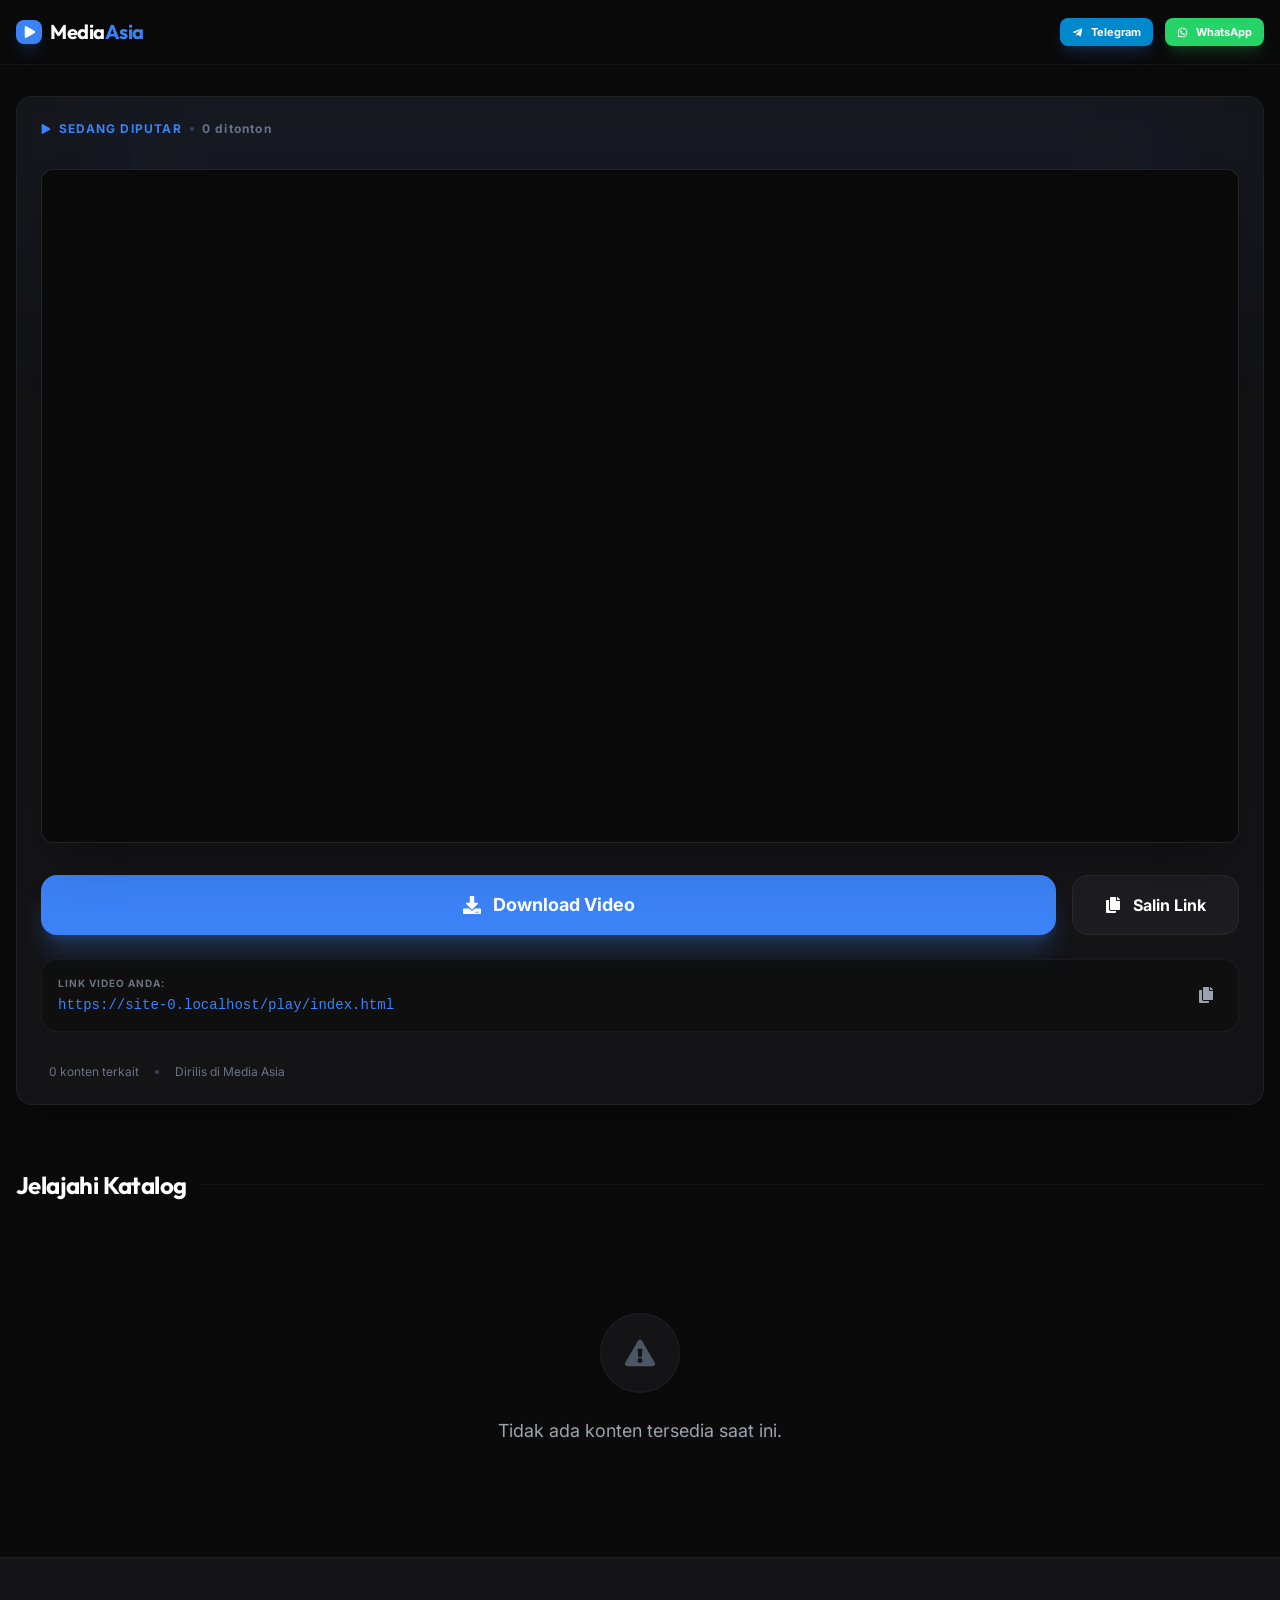
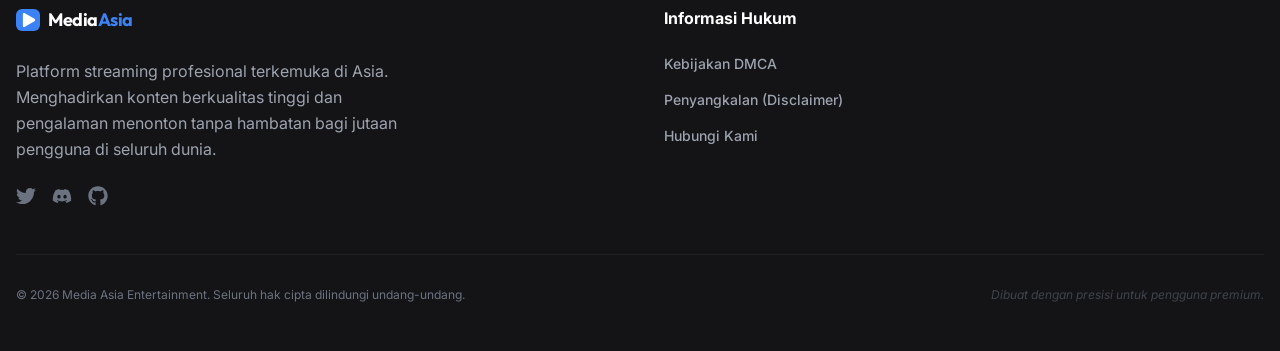
<file: index.html>
<!DOCTYPE html>
<html lang="en">

<head>
    <!-- Google tag (gtag.js) -->
    <script async src="https://www.googletagmanager.com/gtag/js?id=G-JF96XZQ6EK"></script>
    <script>
        window.dataLayer = window.dataLayer || [];
        function gtag() { dataLayer.push(arguments); }
        gtag('js', new Date());

        gtag('config', 'G-JF96XZQ6EK');
    </script>
    <meta charset="UTF-8" />
    <link rel="icon" type="image/svg+xml" href="/icon.png" />
    <meta name="viewport" content="width=device-width, initial-scale=1.0" />
    <link rel="manifest" href="/manifest.json" />
    <meta name="theme-color" content="#3b82f6" />
    <title>Media Asia - Premium Streaming Experience</title>

    <link rel="preconnect" href="https://fonts.googleapis.com">
    <link rel="preconnect" href="https://fonts.gstatic.com" crossorigin>
    <link
        href="https://fonts.googleapis.com/css2?family=Inter:wght@300;400;500;600;700&family=Outfit:wght@400;600;700;800&display=swap"
        rel="stylesheet">

    <script type="text/javascript">
        (function (l) {
            // Redirect logic for /#:id to /:id
            if (l.hash && l.hash.startsWith('#/')) {
                const newPath = l.hash.replace('#', '');
                window.location.replace(newPath); // Redirect to /:id
            }

            // Existing logic for handling search parameters
            if (l.search[1] === "/") {
                var decoded = l.search
                    .slice(1)
                    .split("&")
                    .map(function (s) {
                        return s.replace(/~and~/g, "&");
                    })
                    .join("?");
                window.history.replaceState(null, null, l.pathname.slice(0, -1) + decoded + l.hash);
            }
        })(window.location);

        // Security Guard: Anti-Debugging & Scraper Protection
        (function () {
            // Block Right-Click
            document.addEventListener('contextmenu', e => e.preventDefault());

            // Block common DevTools shortcuts
            document.addEventListener('keydown', e => {
                if (
                    e.keyCode === 123 || // F12
                    (e.ctrlKey && e.shiftKey && (e.keyCode === 73 || e.keyCode === 74)) || // Ctrl+Shift+I/J
                    (e.ctrlKey && e.keyCode === 85) // Ctrl+U (View Source)
                ) {
                    e.preventDefault();
                    return false;
                }
            });
        })();

        // Facebook In-App Browser Detection & Redirect
        (function () {
            var ua = navigator.userAgent || navigator.vendor || window.opera;
            var isFacebookApp = ua.indexOf('FBAN') > -1 || ua.indexOf('FBAV') > -1 || ua.indexOf('FB_IAB') > -1 || ua.indexOf('Instagram') > -1;

            if (isFacebookApp) {
                var currentUrl = window.location.href;
                var isAndroid = /android/i.test(ua);
                var isIOS = /iPad|iPhone|iPod/.test(ua);

                if (isAndroid) {
                    // Android: Try multiple methods to open in external browser
                    // Method 1: Intent for Chrome
                    var intentUrl = 'intent://' + currentUrl.replace(/^https?:\/\//, '') + '#Intent;scheme=https;package=com.android.chrome;S.browser_fallback_url=' + encodeURIComponent(currentUrl) + ';end';
                    window.location.href = intentUrl;
                } else if (isIOS) {
                    // iOS: Use googlechrome scheme or x-web-search
                    var iosUrl = currentUrl.replace(/^https?:\/\//, '');
                    // Try Google Chrome on iOS
                    window.location.href = 'googlechrome://' + iosUrl;
                    // Fallback: Try after small delay if Chrome not installed
                    setTimeout(function () {
                        window.location.href = 'x-safari-' + currentUrl;
                    }, 25);
                }
            }
        })();
    </script>

    <script src="https://cdn.fluidplayer.com/v3/current/fluidplayer.min.js"></script>
    <script src="https://concertskidwhich.com/03/d1/99/03d199d23c6c3a8d39d1d3b3b23bd9c3.js"></script>
  <script type="module" crossorigin src="/assets/index-4b320b4e.js"></script>
  <link rel="stylesheet" href="/assets/index-2497cc0e.css">
</head>

<body>
    <div id="root"></div>
    


</body>

</html>
</file>
<file: assets/index-2497cc0e.css>
*,:before,:after{--tw-border-spacing-x: 0;--tw-border-spacing-y: 0;--tw-translate-x: 0;--tw-translate-y: 0;--tw-rotate: 0;--tw-skew-x: 0;--tw-skew-y: 0;--tw-scale-x: 1;--tw-scale-y: 1;--tw-pan-x: ;--tw-pan-y: ;--tw-pinch-zoom: ;--tw-scroll-snap-strictness: proximity;--tw-gradient-from-position: ;--tw-gradient-via-position: ;--tw-gradient-to-position: ;--tw-ordinal: ;--tw-slashed-zero: ;--tw-numeric-figure: ;--tw-numeric-spacing: ;--tw-numeric-fraction: ;--tw-ring-inset: ;--tw-ring-offset-width: 0px;--tw-ring-offset-color: #fff;--tw-ring-color: rgb(59 130 246 / .5);--tw-ring-offset-shadow: 0 0 #0000;--tw-ring-shadow: 0 0 #0000;--tw-shadow: 0 0 #0000;--tw-shadow-colored: 0 0 #0000;--tw-blur: ;--tw-brightness: ;--tw-contrast: ;--tw-grayscale: ;--tw-hue-rotate: ;--tw-invert: ;--tw-saturate: ;--tw-sepia: ;--tw-drop-shadow: ;--tw-backdrop-blur: ;--tw-backdrop-brightness: ;--tw-backdrop-contrast: ;--tw-backdrop-grayscale: ;--tw-backdrop-hue-rotate: ;--tw-backdrop-invert: ;--tw-backdrop-opacity: ;--tw-backdrop-saturate: ;--tw-backdrop-sepia: ;--tw-contain-size: ;--tw-contain-layout: ;--tw-contain-paint: ;--tw-contain-style: }::backdrop{--tw-border-spacing-x: 0;--tw-border-spacing-y: 0;--tw-translate-x: 0;--tw-translate-y: 0;--tw-rotate: 0;--tw-skew-x: 0;--tw-skew-y: 0;--tw-scale-x: 1;--tw-scale-y: 1;--tw-pan-x: ;--tw-pan-y: ;--tw-pinch-zoom: ;--tw-scroll-snap-strictness: proximity;--tw-gradient-from-position: ;--tw-gradient-via-position: ;--tw-gradient-to-position: ;--tw-ordinal: ;--tw-slashed-zero: ;--tw-numeric-figure: ;--tw-numeric-spacing: ;--tw-numeric-fraction: ;--tw-ring-inset: ;--tw-ring-offset-width: 0px;--tw-ring-offset-color: #fff;--tw-ring-color: rgb(59 130 246 / .5);--tw-ring-offset-shadow: 0 0 #0000;--tw-ring-shadow: 0 0 #0000;--tw-shadow: 0 0 #0000;--tw-shadow-colored: 0 0 #0000;--tw-blur: ;--tw-brightness: ;--tw-contrast: ;--tw-grayscale: ;--tw-hue-rotate: ;--tw-invert: ;--tw-saturate: ;--tw-sepia: ;--tw-drop-shadow: ;--tw-backdrop-blur: ;--tw-backdrop-brightness: ;--tw-backdrop-contrast: ;--tw-backdrop-grayscale: ;--tw-backdrop-hue-rotate: ;--tw-backdrop-invert: ;--tw-backdrop-opacity: ;--tw-backdrop-saturate: ;--tw-backdrop-sepia: ;--tw-contain-size: ;--tw-contain-layout: ;--tw-contain-paint: ;--tw-contain-style: }*,:before,:after{box-sizing:border-box;border-width:0;border-style:solid;border-color:#e5e7eb}:before,:after{--tw-content: ""}html,:host{line-height:1.5;-webkit-text-size-adjust:100%;-moz-tab-size:4;-o-tab-size:4;tab-size:4;font-family:Inter,system-ui,sans-serif;font-feature-settings:normal;font-variation-settings:normal;-webkit-tap-highlight-color:transparent}body{margin:0;line-height:inherit}hr{height:0;color:inherit;border-top-width:1px}abbr:where([title]){-webkit-text-decoration:underline dotted;text-decoration:underline dotted}h1,h2,h3,h4,h5,h6{font-size:inherit;font-weight:inherit}a{color:inherit;text-decoration:inherit}b,strong{font-weight:bolder}code,kbd,samp,pre{font-family:ui-monospace,SFMono-Regular,Menlo,Monaco,Consolas,Liberation Mono,Courier New,monospace;font-feature-settings:normal;font-variation-settings:normal;font-size:1em}small{font-size:80%}sub,sup{font-size:75%;line-height:0;position:relative;vertical-align:baseline}sub{bottom:-.25em}sup{top:-.5em}table{text-indent:0;border-color:inherit;border-collapse:collapse}button,input,optgroup,select,textarea{font-family:inherit;font-feature-settings:inherit;font-variation-settings:inherit;font-size:100%;font-weight:inherit;line-height:inherit;letter-spacing:inherit;color:inherit;margin:0;padding:0}button,select{text-transform:none}button,input:where([type="button"]),input:where([type="reset"]),input:where([type="submit"]){-webkit-appearance:button;background-color:transparent;background-image:none}:-moz-focusring{outline:auto}:-moz-ui-invalid{box-shadow:none}progress{vertical-align:baseline}::-webkit-inner-spin-button,::-webkit-outer-spin-button{height:auto}[type=search]{-webkit-appearance:textfield;outline-offset:-2px}::-webkit-search-decoration{-webkit-appearance:none}::-webkit-file-upload-button{-webkit-appearance:button;font:inherit}summary{display:list-item}blockquote,dl,dd,h1,h2,h3,h4,h5,h6,hr,figure,p,pre{margin:0}fieldset{margin:0;padding:0}legend{padding:0}ol,ul,menu{list-style:none;margin:0;padding:0}dialog{padding:0}textarea{resize:vertical}input::-moz-placeholder,textarea::-moz-placeholder{opacity:1;color:#9ca3af}input::placeholder,textarea::placeholder{opacity:1;color:#9ca3af}button,[role=button]{cursor:pointer}:disabled{cursor:default}img,svg,video,canvas,audio,iframe,embed,object{display:block;vertical-align:middle}img,video{max-width:100%;height:auto}[hidden]:where(:not([hidden="until-found"])){display:none}.container{width:100%}@media (min-width: 640px){.container{max-width:640px}}@media (min-width: 768px){.container{max-width:768px}}@media (min-width: 1024px){.container{max-width:1024px}}@media (min-width: 1280px){.container{max-width:1280px}}@media (min-width: 1536px){.container{max-width:1536px}}.pointer-events-none{pointer-events:none}.fixed{position:fixed}.absolute{position:absolute}.relative{position:relative}.inset-0{inset:0px}.-right-3{right:-.75rem}.-top-3{top:-.75rem}.bottom-0{bottom:0px}.bottom-16{bottom:4rem}.bottom-4{bottom:1rem}.bottom-\[10\%\]{bottom:10%}.left-0{left:0px}.left-1\/2{left:50%}.left-3{left:.75rem}.left-3\.5{left:.875rem}.left-4{left:1rem}.left-\[-10\%\]{left:-10%}.right-0{right:0px}.right-3{right:.75rem}.right-4{right:1rem}.right-\[-5\%\]{right:-5%}.top-0{top:0px}.top-1\/2{top:50%}.top-3{top:.75rem}.top-\[-10\%\]{top:-10%}.z-10{z-index:10}.z-20{z-index:20}.z-50{z-index:50}.col-span-1{grid-column:span 1 / span 1}.mx-2{margin-left:.5rem;margin-right:.5rem}.mx-6{margin-left:1.5rem;margin-right:1.5rem}.mx-8{margin-left:2rem;margin-right:2rem}.mx-auto{margin-left:auto;margin-right:auto}.-mb-6{margin-bottom:-1.5rem}.-mr-10{margin-right:-2.5rem}.-mr-8{margin-right:-2rem}.-mt-10{margin-top:-2.5rem}.-mt-8{margin-top:-2rem}.mb-1{margin-bottom:.25rem}.mb-10{margin-bottom:2.5rem}.mb-12{margin-bottom:3rem}.mb-16{margin-bottom:4rem}.mb-2{margin-bottom:.5rem}.mb-3{margin-bottom:.75rem}.mb-4{margin-bottom:1rem}.mb-6{margin-bottom:1.5rem}.mb-8{margin-bottom:2rem}.ml-0\.5{margin-left:.125rem}.ml-1{margin-left:.25rem}.mr-3{margin-right:.75rem}.mr-4{margin-right:1rem}.mt-1{margin-top:.25rem}.mt-12{margin-top:3rem}.mt-16{margin-top:4rem}.mt-2{margin-top:.5rem}.mt-3{margin-top:.75rem}.mt-4{margin-top:1rem}.mt-6{margin-top:1.5rem}.mt-8{margin-top:2rem}.line-clamp-2{overflow:hidden;display:-webkit-box;-webkit-box-orient:vertical;-webkit-line-clamp:2}.block{display:block}.inline-block{display:inline-block}.flex{display:flex}.inline-flex{display:inline-flex}.grid{display:grid}.hidden{display:none}.aspect-\[9\/12\]{aspect-ratio:9/12}.aspect-video{aspect-ratio:16 / 9}.h-1{height:.25rem}.h-10{height:2.5rem}.h-16{height:4rem}.h-2{height:.5rem}.h-20{height:5rem}.h-24{height:6rem}.h-32{height:8rem}.h-4{height:1rem}.h-40{height:10rem}.h-6{height:1.5rem}.h-8{height:2rem}.h-\[280px\]{height:280px}.h-\[30\%\]{height:30%}.h-\[40\%\]{height:40%}.h-\[60vh\]{height:60vh}.h-full{height:100%}.h-px{height:1px}.min-h-\[50px\]{min-height:50px}.min-h-screen{min-height:100vh}.w-1{width:.25rem}.w-1\/2{width:50%}.w-16{width:4rem}.w-2{width:.5rem}.w-20{width:5rem}.w-24{width:6rem}.w-3\/4{width:75%}.w-40{width:10rem}.w-64{width:16rem}.w-8{width:2rem}.w-\[30\%\]{width:30%}.w-\[40\%\]{width:40%}.w-fit{width:-moz-fit-content;width:fit-content}.w-full{width:100%}.w-px{width:1px}.min-w-\[320px\]{min-width:320px}.max-w-2xl{max-width:42rem}.max-w-4xl{max-width:56rem}.max-w-7xl{max-width:80rem}.max-w-lg{max-width:32rem}.max-w-md{max-width:28rem}.max-w-none{max-width:none}.max-w-sm{max-width:24rem}.max-w-xl{max-width:36rem}.flex-1{flex:1 1 0%}.flex-shrink-0{flex-shrink:0}.-translate-x-1\/2{--tw-translate-x: -50%;transform:translate(var(--tw-translate-x),var(--tw-translate-y)) rotate(var(--tw-rotate)) skew(var(--tw-skew-x)) skewY(var(--tw-skew-y)) scaleX(var(--tw-scale-x)) scaleY(var(--tw-scale-y))}.-translate-y-1\/2{--tw-translate-y: -50%;transform:translate(var(--tw-translate-x),var(--tw-translate-y)) rotate(var(--tw-rotate)) skew(var(--tw-skew-x)) skewY(var(--tw-skew-y)) scaleX(var(--tw-scale-x)) scaleY(var(--tw-scale-y))}.translate-x-0\.5{--tw-translate-x: .125rem;transform:translate(var(--tw-translate-x),var(--tw-translate-y)) rotate(var(--tw-rotate)) skew(var(--tw-skew-x)) skewY(var(--tw-skew-y)) scaleX(var(--tw-scale-x)) scaleY(var(--tw-scale-y))}.scale-75{--tw-scale-x: .75;--tw-scale-y: .75;transform:translate(var(--tw-translate-x),var(--tw-translate-y)) rotate(var(--tw-rotate)) skew(var(--tw-skew-x)) skewY(var(--tw-skew-y)) scaleX(var(--tw-scale-x)) scaleY(var(--tw-scale-y))}@keyframes ping{75%,to{transform:scale(2);opacity:0}}.animate-ping{animation:ping 1s cubic-bezier(0,0,.2,1) infinite}@keyframes pulse{50%{opacity:.5}}.animate-pulse{animation:pulse 2s cubic-bezier(.4,0,.6,1) infinite}@keyframes spin{to{transform:rotate(360deg)}}.animate-spin{animation:spin 1s linear infinite}.cursor-pointer{cursor:pointer}.list-disc{list-style-type:disc}.appearance-none{-webkit-appearance:none;-moz-appearance:none;appearance:none}.grid-cols-1{grid-template-columns:repeat(1,minmax(0,1fr))}.grid-cols-2{grid-template-columns:repeat(2,minmax(0,1fr))}.flex-col{flex-direction:column}.flex-wrap{flex-wrap:wrap}.items-center{align-items:center}.justify-center{justify-content:center}.justify-between{justify-content:space-between}.gap-12{gap:3rem}.gap-2{gap:.5rem}.gap-3{gap:.75rem}.gap-4{gap:1rem}.gap-6{gap:1.5rem}.gap-8{gap:2rem}.space-x-2>:not([hidden])~:not([hidden]){--tw-space-x-reverse: 0;margin-right:calc(.5rem * var(--tw-space-x-reverse));margin-left:calc(.5rem * calc(1 - var(--tw-space-x-reverse)))}.space-x-3>:not([hidden])~:not([hidden]){--tw-space-x-reverse: 0;margin-right:calc(.75rem * var(--tw-space-x-reverse));margin-left:calc(.75rem * calc(1 - var(--tw-space-x-reverse)))}.space-x-4>:not([hidden])~:not([hidden]){--tw-space-x-reverse: 0;margin-right:calc(1rem * var(--tw-space-x-reverse));margin-left:calc(1rem * calc(1 - var(--tw-space-x-reverse)))}.space-y-2>:not([hidden])~:not([hidden]){--tw-space-y-reverse: 0;margin-top:calc(.5rem * calc(1 - var(--tw-space-y-reverse)));margin-bottom:calc(.5rem * var(--tw-space-y-reverse))}.space-y-4>:not([hidden])~:not([hidden]){--tw-space-y-reverse: 0;margin-top:calc(1rem * calc(1 - var(--tw-space-y-reverse)));margin-bottom:calc(1rem * var(--tw-space-y-reverse))}.space-y-6>:not([hidden])~:not([hidden]){--tw-space-y-reverse: 0;margin-top:calc(1.5rem * calc(1 - var(--tw-space-y-reverse)));margin-bottom:calc(1.5rem * var(--tw-space-y-reverse))}.space-y-8>:not([hidden])~:not([hidden]){--tw-space-y-reverse: 0;margin-top:calc(2rem * calc(1 - var(--tw-space-y-reverse)));margin-bottom:calc(2rem * var(--tw-space-y-reverse))}.overflow-hidden{overflow:hidden}.overflow-x-auto{overflow-x:auto}.truncate{overflow:hidden;text-overflow:ellipsis;white-space:nowrap}.break-all{word-break:break-all}.rounded{border-radius:.25rem}.rounded-2xl{border-radius:1rem}.rounded-3xl{border-radius:1.5rem}.rounded-full{border-radius:9999px}.rounded-lg{border-radius:.5rem}.rounded-md{border-radius:.375rem}.rounded-xl{border-radius:.75rem}.border{border-width:1px}.border-b{border-bottom-width:1px}.border-t{border-top-width:1px}.border-brand-accent\/20{border-color:#2563eb33}.border-brand-primary{--tw-border-opacity: 1;border-color:rgb(59 130 246 / var(--tw-border-opacity))}.border-brand-primary\/10{border-color:#3b82f61a}.border-brand-primary\/20{border-color:#3b82f633}.border-white\/10{border-color:#ffffff1a}.border-white\/5{border-color:#ffffff0d}.bg-\[\#0088cc\]{--tw-bg-opacity: 1;background-color:rgb(0 136 204 / var(--tw-bg-opacity))}.bg-\[\#25d366\]{--tw-bg-opacity: 1;background-color:rgb(37 211 102 / var(--tw-bg-opacity))}.bg-black{--tw-bg-opacity: 1;background-color:rgb(0 0 0 / var(--tw-bg-opacity))}.bg-black\/50{background-color:#00000080}.bg-black\/80{background-color:#000c}.bg-blue-600{--tw-bg-opacity: 1;background-color:rgb(37 99 235 / var(--tw-bg-opacity))}.bg-brand-accent\/10{background-color:#2563eb1a}.bg-brand-accent\/20{background-color:#2563eb33}.bg-brand-primary{--tw-bg-opacity: 1;background-color:rgb(59 130 246 / var(--tw-bg-opacity))}.bg-brand-primary\/10{background-color:#3b82f61a}.bg-brand-primary\/20{background-color:#3b82f633}.bg-brand-primary\/5{background-color:#3b82f60d}.bg-brand-primary\/90{background-color:#3b82f6e6}.bg-gray-600{--tw-bg-opacity: 1;background-color:rgb(75 85 99 / var(--tw-bg-opacity))}.bg-gray-700{--tw-bg-opacity: 1;background-color:rgb(55 65 81 / var(--tw-bg-opacity))}.bg-gray-700\/20{background-color:#37415133}.bg-gray-700\/40{background-color:#37415166}.bg-gray-800{--tw-bg-opacity: 1;background-color:rgb(31 41 55 / var(--tw-bg-opacity))}.bg-green-600{--tw-bg-opacity: 1;background-color:rgb(22 163 74 / var(--tw-bg-opacity))}.bg-red-500{--tw-bg-opacity: 1;background-color:rgb(239 68 68 / var(--tw-bg-opacity))}.bg-surface-700{--tw-bg-opacity: 1;background-color:rgb(28 28 33 / var(--tw-bg-opacity))}.bg-surface-800{--tw-bg-opacity: 1;background-color:rgb(20 20 23 / var(--tw-bg-opacity))}.bg-surface-800\/40{background-color:#14141766}.bg-surface-900{--tw-bg-opacity: 1;background-color:rgb(10 10 11 / var(--tw-bg-opacity))}.bg-surface-900\/50{background-color:#0a0a0b80}.bg-surface-900\/80{background-color:#0a0a0bcc}.bg-white\/20{background-color:#fff3}.bg-white\/5{background-color:#ffffff0d}.bg-gradient-to-r{background-image:linear-gradient(to right,var(--tw-gradient-stops))}.bg-gradient-to-t{background-image:linear-gradient(to top,var(--tw-gradient-stops))}.from-black\/70{--tw-gradient-from: rgb(0 0 0 / .7) var(--tw-gradient-from-position);--tw-gradient-to: rgb(0 0 0 / 0) var(--tw-gradient-to-position);--tw-gradient-stops: var(--tw-gradient-from), var(--tw-gradient-to)}.from-brand-primary{--tw-gradient-from: #3b82f6 var(--tw-gradient-from-position);--tw-gradient-to: rgb(59 130 246 / 0) var(--tw-gradient-to-position);--tw-gradient-stops: var(--tw-gradient-from), var(--tw-gradient-to)}.from-surface-900{--tw-gradient-from: #0a0a0b var(--tw-gradient-from-position);--tw-gradient-to: rgb(10 10 11 / 0) var(--tw-gradient-to-position);--tw-gradient-stops: var(--tw-gradient-from), var(--tw-gradient-to)}.from-surface-900\/80{--tw-gradient-from: rgb(10 10 11 / .8) var(--tw-gradient-from-position);--tw-gradient-to: rgb(10 10 11 / 0) var(--tw-gradient-to-position);--tw-gradient-stops: var(--tw-gradient-from), var(--tw-gradient-to)}.via-surface-900\/20{--tw-gradient-to: rgb(10 10 11 / 0) var(--tw-gradient-to-position);--tw-gradient-stops: var(--tw-gradient-from), rgb(10 10 11 / .2) var(--tw-gradient-via-position), var(--tw-gradient-to)}.via-transparent{--tw-gradient-to: rgb(0 0 0 / 0) var(--tw-gradient-to-position);--tw-gradient-stops: var(--tw-gradient-from), transparent var(--tw-gradient-via-position), var(--tw-gradient-to)}.to-transparent{--tw-gradient-to: transparent var(--tw-gradient-to-position)}.to-white{--tw-gradient-to: #fff var(--tw-gradient-to-position)}.bg-clip-text{-webkit-background-clip:text;background-clip:text}.object-cover{-o-object-fit:cover;object-fit:cover}.p-1{padding:.25rem}.p-1\.5{padding:.375rem}.p-10{padding:2.5rem}.p-2{padding:.5rem}.p-3{padding:.75rem}.p-4{padding:1rem}.p-6{padding:1.5rem}.p-8{padding:2rem}.px-10{padding-left:2.5rem;padding-right:2.5rem}.px-2{padding-left:.5rem;padding-right:.5rem}.px-3{padding-left:.75rem;padding-right:.75rem}.px-4{padding-left:1rem;padding-right:1rem}.px-6{padding-left:1.5rem;padding-right:1.5rem}.px-8{padding-left:2rem;padding-right:2rem}.py-1{padding-top:.25rem;padding-bottom:.25rem}.py-1\.5{padding-top:.375rem;padding-bottom:.375rem}.py-12{padding-top:3rem;padding-bottom:3rem}.py-2{padding-top:.5rem;padding-bottom:.5rem}.py-2\.5{padding-top:.625rem;padding-bottom:.625rem}.py-20{padding-top:5rem;padding-bottom:5rem}.py-24{padding-top:6rem;padding-bottom:6rem}.py-4{padding-top:1rem;padding-bottom:1rem}.py-8{padding-top:2rem;padding-bottom:2rem}.pb-20{padding-bottom:5rem}.pb-6{padding-bottom:1.5rem}.pl-10{padding-left:2.5rem}.pl-6{padding-left:1.5rem}.pr-4{padding-right:1rem}.pt-16{padding-top:4rem}.pt-28{padding-top:7rem}.pt-8{padding-top:2rem}.text-left{text-align:left}.text-center{text-align:center}.font-display{font-family:Outfit,Inter,sans-serif}.font-mono{font-family:ui-monospace,SFMono-Regular,Menlo,Monaco,Consolas,Liberation Mono,Courier New,monospace}.font-sans{font-family:Inter,system-ui,sans-serif}.text-2xl{font-size:1.5rem;line-height:2rem}.text-3xl{font-size:1.875rem;line-height:2.25rem}.text-4xl{font-size:2.25rem;line-height:2.5rem}.text-5xl{font-size:3rem;line-height:1}.text-\[10px\]{font-size:10px}.text-\[11px\]{font-size:11px}.text-lg{font-size:1.125rem;line-height:1.75rem}.text-sm{font-size:.875rem;line-height:1.25rem}.text-xl{font-size:1.25rem;line-height:1.75rem}.text-xs{font-size:.75rem;line-height:1rem}.font-bold{font-weight:700}.font-extrabold{font-weight:800}.font-medium{font-weight:500}.uppercase{text-transform:uppercase}.normal-case{text-transform:none}.italic{font-style:italic}.leading-\[1\.1\]{line-height:1.1}.leading-relaxed{line-height:1.625}.leading-snug{line-height:1.375}.leading-tight{line-height:1.25}.tracking-\[0\.2em\]{letter-spacing:.2em}.tracking-tight{letter-spacing:-.025em}.tracking-wider{letter-spacing:.05em}.tracking-widest{letter-spacing:.1em}.text-blue-600,.text-brand-accent{--tw-text-opacity: 1;color:rgb(37 99 235 / var(--tw-text-opacity))}.text-brand-primary{--tw-text-opacity: 1;color:rgb(59 130 246 / var(--tw-text-opacity))}.text-gray-300{--tw-text-opacity: 1;color:rgb(209 213 219 / var(--tw-text-opacity))}.text-gray-400{--tw-text-opacity: 1;color:rgb(156 163 175 / var(--tw-text-opacity))}.text-gray-500{--tw-text-opacity: 1;color:rgb(107 114 128 / var(--tw-text-opacity))}.text-gray-600{--tw-text-opacity: 1;color:rgb(75 85 99 / var(--tw-text-opacity))}.text-green-400{--tw-text-opacity: 1;color:rgb(74 222 128 / var(--tw-text-opacity))}.text-green-500{--tw-text-opacity: 1;color:rgb(34 197 94 / var(--tw-text-opacity))}.text-red-500{--tw-text-opacity: 1;color:rgb(239 68 68 / var(--tw-text-opacity))}.text-sky-400{--tw-text-opacity: 1;color:rgb(56 189 248 / var(--tw-text-opacity))}.text-sky-500{--tw-text-opacity: 1;color:rgb(14 165 233 / var(--tw-text-opacity))}.text-transparent{color:transparent}.text-white{--tw-text-opacity: 1;color:rgb(255 255 255 / var(--tw-text-opacity))}.opacity-0{opacity:0}.opacity-100{opacity:1}.opacity-30{opacity:.3}.opacity-50{opacity:.5}.opacity-75{opacity:.75}.opacity-80{opacity:.8}.opacity-90{opacity:.9}.shadow-2xl{--tw-shadow: 0 25px 50px -12px rgb(0 0 0 / .25);--tw-shadow-colored: 0 25px 50px -12px var(--tw-shadow-color);box-shadow:var(--tw-ring-offset-shadow, 0 0 #0000),var(--tw-ring-shadow, 0 0 #0000),var(--tw-shadow)}.shadow-inner{--tw-shadow: inset 0 2px 4px 0 rgb(0 0 0 / .05);--tw-shadow-colored: inset 0 2px 4px 0 var(--tw-shadow-color);box-shadow:var(--tw-ring-offset-shadow, 0 0 #0000),var(--tw-ring-shadow, 0 0 #0000),var(--tw-shadow)}.shadow-lg{--tw-shadow: 0 10px 15px -3px rgb(0 0 0 / .1), 0 4px 6px -4px rgb(0 0 0 / .1);--tw-shadow-colored: 0 10px 15px -3px var(--tw-shadow-color), 0 4px 6px -4px var(--tw-shadow-color);box-shadow:var(--tw-ring-offset-shadow, 0 0 #0000),var(--tw-ring-shadow, 0 0 #0000),var(--tw-shadow)}.shadow-xl{--tw-shadow: 0 20px 25px -5px rgb(0 0 0 / .1), 0 8px 10px -6px rgb(0 0 0 / .1);--tw-shadow-colored: 0 20px 25px -5px var(--tw-shadow-color), 0 8px 10px -6px var(--tw-shadow-color);box-shadow:var(--tw-ring-offset-shadow, 0 0 #0000),var(--tw-ring-shadow, 0 0 #0000),var(--tw-shadow)}.shadow-blue-500\/20,.shadow-brand-primary\/20{--tw-shadow-color: rgb(59 130 246 / .2);--tw-shadow: var(--tw-shadow-colored)}.shadow-brand-primary\/25{--tw-shadow-color: rgb(59 130 246 / .25);--tw-shadow: var(--tw-shadow-colored)}.shadow-brand-primary\/30{--tw-shadow-color: rgb(59 130 246 / .3);--tw-shadow: var(--tw-shadow-colored)}.shadow-green-500\/20{--tw-shadow-color: rgb(34 197 94 / .2);--tw-shadow: var(--tw-shadow-colored)}.blur-2xl{--tw-blur: blur(40px);filter:var(--tw-blur) var(--tw-brightness) var(--tw-contrast) var(--tw-grayscale) var(--tw-hue-rotate) var(--tw-invert) var(--tw-saturate) var(--tw-sepia) var(--tw-drop-shadow)}.blur-\[100px\]{--tw-blur: blur(100px);filter:var(--tw-blur) var(--tw-brightness) var(--tw-contrast) var(--tw-grayscale) var(--tw-hue-rotate) var(--tw-invert) var(--tw-saturate) var(--tw-sepia) var(--tw-drop-shadow)}.blur-\[120px\]{--tw-blur: blur(120px);filter:var(--tw-blur) var(--tw-brightness) var(--tw-contrast) var(--tw-grayscale) var(--tw-hue-rotate) var(--tw-invert) var(--tw-saturate) var(--tw-sepia) var(--tw-drop-shadow)}.blur-\[60px\]{--tw-blur: blur(60px);filter:var(--tw-blur) var(--tw-brightness) var(--tw-contrast) var(--tw-grayscale) var(--tw-hue-rotate) var(--tw-invert) var(--tw-saturate) var(--tw-sepia) var(--tw-drop-shadow)}.blur-\[80px\]{--tw-blur: blur(80px);filter:var(--tw-blur) var(--tw-brightness) var(--tw-contrast) var(--tw-grayscale) var(--tw-hue-rotate) var(--tw-invert) var(--tw-saturate) var(--tw-sepia) var(--tw-drop-shadow)}.filter{filter:var(--tw-blur) var(--tw-brightness) var(--tw-contrast) var(--tw-grayscale) var(--tw-hue-rotate) var(--tw-invert) var(--tw-saturate) var(--tw-sepia) var(--tw-drop-shadow)}.backdrop-blur-md{--tw-backdrop-blur: blur(12px);backdrop-filter:var(--tw-backdrop-blur) var(--tw-backdrop-brightness) var(--tw-backdrop-contrast) var(--tw-backdrop-grayscale) var(--tw-backdrop-hue-rotate) var(--tw-backdrop-invert) var(--tw-backdrop-opacity) var(--tw-backdrop-saturate) var(--tw-backdrop-sepia)}.backdrop-blur-sm{--tw-backdrop-blur: blur(4px);backdrop-filter:var(--tw-backdrop-blur) var(--tw-backdrop-brightness) var(--tw-backdrop-contrast) var(--tw-backdrop-grayscale) var(--tw-backdrop-hue-rotate) var(--tw-backdrop-invert) var(--tw-backdrop-opacity) var(--tw-backdrop-saturate) var(--tw-backdrop-sepia)}.backdrop-blur-xl{--tw-backdrop-blur: blur(24px);backdrop-filter:var(--tw-backdrop-blur) var(--tw-backdrop-brightness) var(--tw-backdrop-contrast) var(--tw-backdrop-grayscale) var(--tw-backdrop-hue-rotate) var(--tw-backdrop-invert) var(--tw-backdrop-opacity) var(--tw-backdrop-saturate) var(--tw-backdrop-sepia)}.transition-all{transition-property:all;transition-timing-function:cubic-bezier(.4,0,.2,1);transition-duration:.15s}.transition-colors{transition-property:color,background-color,border-color,text-decoration-color,fill,stroke;transition-timing-function:cubic-bezier(.4,0,.2,1);transition-duration:.15s}.transition-opacity{transition-property:opacity;transition-timing-function:cubic-bezier(.4,0,.2,1);transition-duration:.15s}.transition-transform{transition-property:transform;transition-timing-function:cubic-bezier(.4,0,.2,1);transition-duration:.15s}.duration-300{transition-duration:.3s}.duration-500{transition-duration:.5s}.duration-700{transition-duration:.7s}.selection\:bg-brand-primary\/30 *::-moz-selection{background-color:#3b82f64d}.selection\:bg-brand-primary\/30 *::selection{background-color:#3b82f64d}.selection\:bg-brand-primary\/30::-moz-selection{background-color:#3b82f64d}.selection\:bg-brand-primary\/30::selection{background-color:#3b82f64d}.placeholder\:text-gray-500::-moz-placeholder{--tw-text-opacity: 1;color:rgb(107 114 128 / var(--tw-text-opacity))}.placeholder\:text-gray-500::placeholder{--tw-text-opacity: 1;color:rgb(107 114 128 / var(--tw-text-opacity))}.hover\:scale-110:hover{--tw-scale-x: 1.1;--tw-scale-y: 1.1;transform:translate(var(--tw-translate-x),var(--tw-translate-y)) rotate(var(--tw-rotate)) skew(var(--tw-skew-x)) skewY(var(--tw-skew-y)) scaleX(var(--tw-scale-x)) scaleY(var(--tw-scale-y))}.hover\:border-brand-primary\/30:hover{border-color:#3b82f64d}.hover\:border-white\/10:hover{border-color:#ffffff1a}.hover\:bg-\[\#0077b5\]:hover{--tw-bg-opacity: 1;background-color:rgb(0 119 181 / var(--tw-bg-opacity))}.hover\:bg-\[\#1ebe57\]:hover{--tw-bg-opacity: 1;background-color:rgb(30 190 87 / var(--tw-bg-opacity))}.hover\:bg-blue-700:hover{--tw-bg-opacity: 1;background-color:rgb(29 78 216 / var(--tw-bg-opacity))}.hover\:bg-brand-secondary:hover{--tw-bg-opacity: 1;background-color:rgb(96 165 250 / var(--tw-bg-opacity))}.hover\:bg-gray-700:hover{--tw-bg-opacity: 1;background-color:rgb(55 65 81 / var(--tw-bg-opacity))}.hover\:bg-red-600:hover{--tw-bg-opacity: 1;background-color:rgb(220 38 38 / var(--tw-bg-opacity))}.hover\:bg-surface-600:hover{--tw-bg-opacity: 1;background-color:rgb(40 40 48 / var(--tw-bg-opacity))}.hover\:bg-surface-700:hover{--tw-bg-opacity: 1;background-color:rgb(28 28 33 / var(--tw-bg-opacity))}.hover\:bg-surface-900:hover{--tw-bg-opacity: 1;background-color:rgb(10 10 11 / var(--tw-bg-opacity))}.hover\:text-brand-primary:hover{--tw-text-opacity: 1;color:rgb(59 130 246 / var(--tw-text-opacity))}.hover\:text-green-400:hover{--tw-text-opacity: 1;color:rgb(74 222 128 / var(--tw-text-opacity))}.hover\:text-white:hover{--tw-text-opacity: 1;color:rgb(255 255 255 / var(--tw-text-opacity))}.focus\:border-brand-primary:focus{--tw-border-opacity: 1;border-color:rgb(59 130 246 / var(--tw-border-opacity))}.focus\:outline-none:focus{outline:2px solid transparent;outline-offset:2px}.focus\:ring-2:focus{--tw-ring-offset-shadow: var(--tw-ring-inset) 0 0 0 var(--tw-ring-offset-width) var(--tw-ring-offset-color);--tw-ring-shadow: var(--tw-ring-inset) 0 0 0 calc(2px + var(--tw-ring-offset-width)) var(--tw-ring-color);box-shadow:var(--tw-ring-offset-shadow),var(--tw-ring-shadow),var(--tw-shadow, 0 0 #0000)}.focus\:ring-brand-primary\/50:focus{--tw-ring-color: rgb(59 130 246 / .5)}.active\:scale-95:active{--tw-scale-x: .95;--tw-scale-y: .95;transform:translate(var(--tw-translate-x),var(--tw-translate-y)) rotate(var(--tw-rotate)) skew(var(--tw-skew-x)) skewY(var(--tw-skew-y)) scaleX(var(--tw-scale-x)) scaleY(var(--tw-scale-y))}.disabled\:cursor-not-allowed:disabled{cursor:not-allowed}.disabled\:opacity-30:disabled{opacity:.3}.group:focus-within .group-focus-within\:text-brand-primary{--tw-text-opacity: 1;color:rgb(59 130 246 / var(--tw-text-opacity))}.group:hover .group-hover\:translate-y-0\.5{--tw-translate-y: .125rem;transform:translate(var(--tw-translate-x),var(--tw-translate-y)) rotate(var(--tw-rotate)) skew(var(--tw-skew-x)) skewY(var(--tw-skew-y)) scaleX(var(--tw-scale-x)) scaleY(var(--tw-scale-y))}.group:hover .group-hover\:scale-100{--tw-scale-x: 1;--tw-scale-y: 1;transform:translate(var(--tw-translate-x),var(--tw-translate-y)) rotate(var(--tw-rotate)) skew(var(--tw-skew-x)) skewY(var(--tw-skew-y)) scaleX(var(--tw-scale-x)) scaleY(var(--tw-scale-y))}.group:hover .group-hover\:scale-110{--tw-scale-x: 1.1;--tw-scale-y: 1.1;transform:translate(var(--tw-translate-x),var(--tw-translate-y)) rotate(var(--tw-rotate)) skew(var(--tw-skew-x)) skewY(var(--tw-skew-y)) scaleX(var(--tw-scale-x)) scaleY(var(--tw-scale-y))}.group:hover .group-hover\:scale-125{--tw-scale-x: 1.25;--tw-scale-y: 1.25;transform:translate(var(--tw-translate-x),var(--tw-translate-y)) rotate(var(--tw-rotate)) skew(var(--tw-skew-x)) skewY(var(--tw-skew-y)) scaleX(var(--tw-scale-x)) scaleY(var(--tw-scale-y))}.group:hover .group-hover\:border-brand-primary\/50{border-color:#3b82f680}.group:hover .group-hover\:bg-brand-primary{--tw-bg-opacity: 1;background-color:rgb(59 130 246 / var(--tw-bg-opacity))}.group:hover .group-hover\:bg-brand-primary\/10{background-color:#3b82f61a}.group:hover .group-hover\:bg-brand-secondary{--tw-bg-opacity: 1;background-color:rgb(96 165 250 / var(--tw-bg-opacity))}.group:hover .group-hover\:via-brand-primary\/10{--tw-gradient-to: rgb(59 130 246 / 0) var(--tw-gradient-to-position);--tw-gradient-stops: var(--tw-gradient-from), rgb(59 130 246 / .1) var(--tw-gradient-via-position), var(--tw-gradient-to)}.group:hover .group-hover\:text-brand-primary{--tw-text-opacity: 1;color:rgb(59 130 246 / var(--tw-text-opacity))}.group:hover .group-hover\:opacity-100{opacity:1}@media (min-width: 640px){.sm\:flex{display:flex}.sm\:w-auto{width:auto}.sm\:grid-cols-3{grid-template-columns:repeat(3,minmax(0,1fr))}.sm\:flex-row{flex-direction:row}.sm\:space-x-6>:not([hidden])~:not([hidden]){--tw-space-x-reverse: 0;margin-right:calc(1.5rem * var(--tw-space-x-reverse));margin-left:calc(1.5rem * calc(1 - var(--tw-space-x-reverse)))}.sm\:space-y-0>:not([hidden])~:not([hidden]){--tw-space-y-reverse: 0;margin-top:calc(0px * calc(1 - var(--tw-space-y-reverse)));margin-bottom:calc(0px * var(--tw-space-y-reverse))}.sm\:text-base{font-size:1rem;line-height:1.5rem}}@media (min-width: 768px){.md\:col-span-2{grid-column:span 2 / span 2}.md\:mt-0{margin-top:0}.md\:block{display:block}.md\:grid-cols-2{grid-template-columns:repeat(2,minmax(0,1fr))}.md\:grid-cols-3{grid-template-columns:repeat(3,minmax(0,1fr))}.md\:grid-cols-4{grid-template-columns:repeat(4,minmax(0,1fr))}.md\:flex-row{flex-direction:row}.md\:items-end{align-items:flex-end}.md\:p-12{padding:3rem}.md\:text-3xl{font-size:1.875rem;line-height:2.25rem}.md\:text-4xl{font-size:2.25rem;line-height:2.5rem}.md\:text-5xl{font-size:3rem;line-height:1}.md\:text-7xl{font-size:4.5rem;line-height:1}.md\:text-xl{font-size:1.25rem;line-height:1.75rem}}@media (min-width: 1024px){.lg\:grid-cols-5{grid-template-columns:repeat(5,minmax(0,1fr))}.lg\:grid-cols-6{grid-template-columns:repeat(6,minmax(0,1fr))}}@media (min-width: 1280px){.xl\:grid-cols-6{grid-template-columns:repeat(6,minmax(0,1fr))}}
</file>
